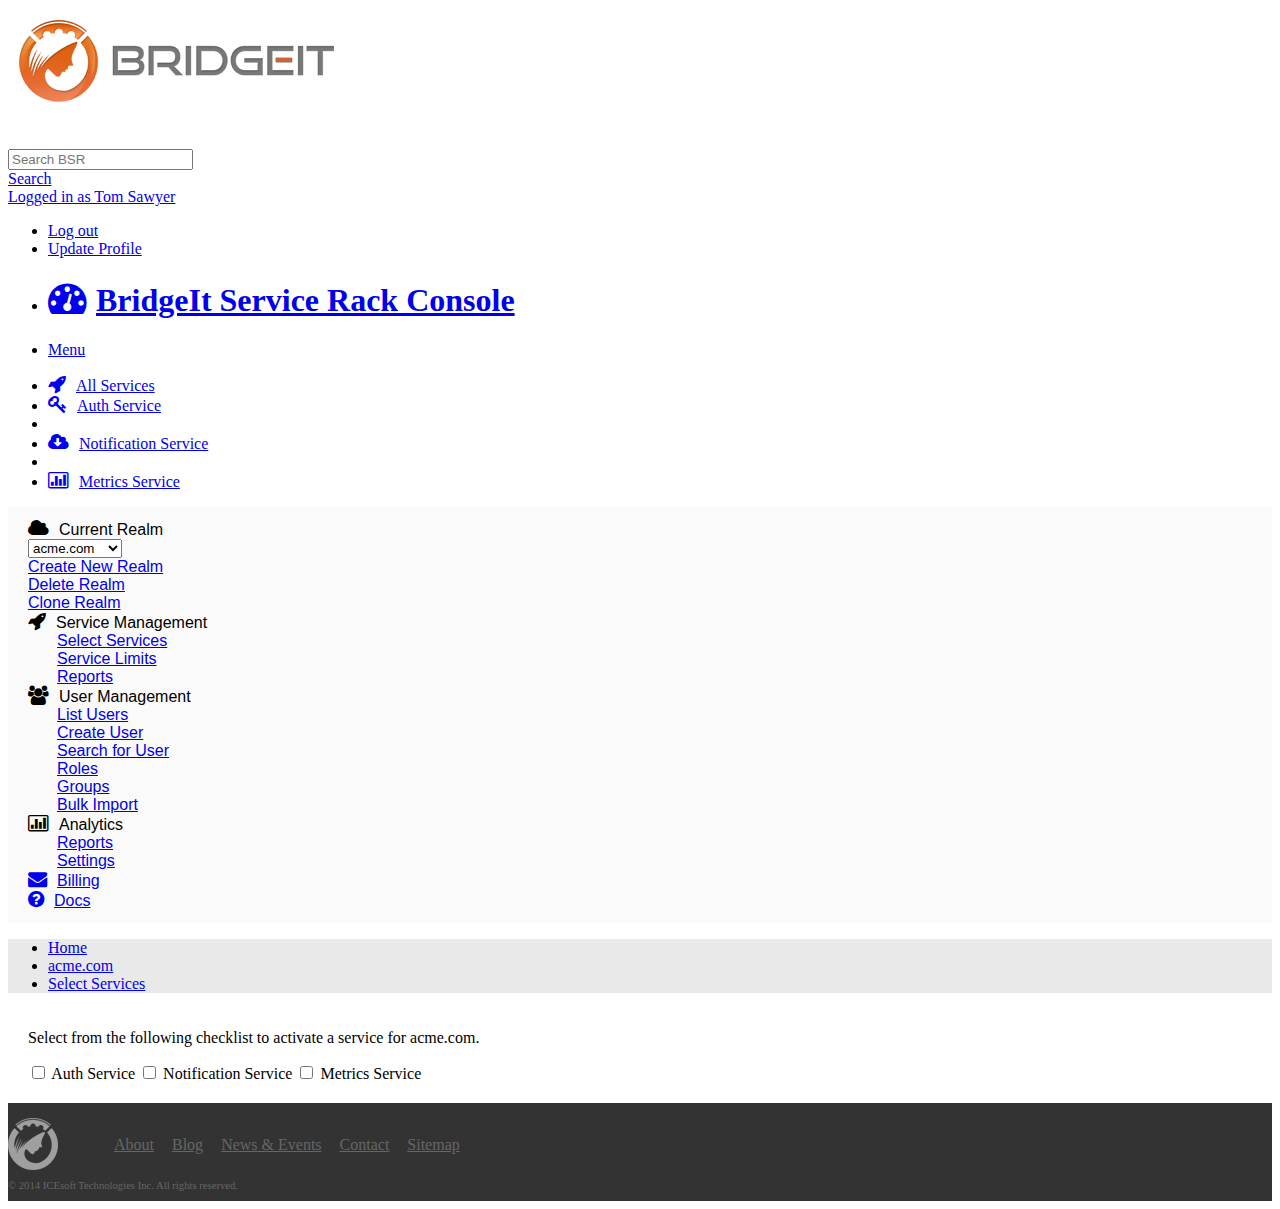
<file: index.html>
<!doctype html>
<html lang="en">
	<head>
		<meta charset="utf-8">
		<title>BridgeIt Service Rack Console</title>
        <link rel="stylesheet" href="http://cdn.foundation5.zurb.com/foundation.css"/>
        <link rel="stylesheet" href="css/font-awesome.css"/>
		<link rel="stylesheet" href="css/style.css"/>
	</head>
	<body>
        <section id="bsr-console">
            <header id="header">
                <div class="row logo-bar">
                    <div class="large-5 columns">
                        <img src="images/bridgeit-logo.png" class="logo"/>
                    </div>
                    <div class="large-3 columns">
                        <div class="row collapse">
                            <div class="large-9 columns">
                                <input type="text" placeholder="Search BSR">
                            </div>
                            <div class="large-3 columns">
                                <a href="#" class="alert button expand">Search</a>
                            </div>
                        </div>
                    </div>
                    
                    <div class="large-4 columns">
                        <a href="#" data-dropdown="drop" class="button dropdown">Logged in as Tom Sawyer</a><br>
                        <ul id="drop" data-dropdown-content class="f-dropdown">
                            <li><a href="#">Log out</a></li>
                            <li><a href="#">Update Profile</a></li>
                        </ul>
                    </div>
                    
                </div>
                <div class="sticky">
                    <nav class="top-bar" data-topbar>
                      <ul class="title-area">
                        <li class="name">
                          <h1><a href="#"><i class="fa fa-dashboard"></i>BridgeIt Service Rack Console</a></h1>
                        </li>
                        <li class="toggle-topbar menu-icon"><a href="#">Menu</a></li>
                      </ul>

                      <section class="top-bar-section">
                        <!-- Right Nav Section -->
                        <ul class="right">
                            <li class="active"><a href="#"><i class="fa fa-rocket"></i>All Services</a></li>
                            <li><a href="#"><i class="fa fa-key"></i>Auth Service</a></li>
                            <li class="divider"></li>
                            <li><a href="#"><i class="fa fa-cloud-download"></i>Notification Service</a></li>
                            <li class="divider"></li>
                            <li><a href="#"><i class="fa fa-bar-chart-o"></i>Metrics Service</a></li>
                        </ul>
                      </section>
                    </nav>
                </div>
            </header>
            <section id="main" role="main" class="row">
                <div class="large-3 columns sidebar hide-for-small">
                    <nav>
                        <ul class="side-nav">
                            <li class="heading"><i class="fa fa-cloud"></i>Current Realm</li>
                            <li>
                                <select class="realm-select">
                                    <option selected="true" id="acme.com">acme.com</option>
                                    <option id="widgets.edu">widgets.edu</option>
                                </select>
                            </li>
                            <li><a href="#">Create New Realm</a></li>
                            <li><a href="#">Delete Realm</a></li>
                            <li><a href="#">Clone Realm</a></li>
                            <li class="divider"></li>
                            <li><i class="fa fa-rocket"></i>Service Management</li>
                            <li><a href="#" class="active no-icon">Select Services</a></li>
                            <li><a href="#" class="no-icon">Service Limits</a></li>
                            <li><a href="#" class="no-icon">Reports</a></li>
                            <li class="divider"></li>
                            <li><i class="fa fa-group"></i>User Management</li>
                            <li><a href="#" class="no-icon">List Users</a></li>
                            <li><a href="#" class="no-icon">Create User</a></li>
                            <li><a href="#" class="no-icon">Search for User</a></li>
                            <li><a href="#" class="no-icon">Roles</a></li>
                            <li><a href="#" class="no-icon">Groups</a></li>
                            <li><a href="#" class="no-icon">Bulk Import</a></li>
                            <li class="divider"></li>
                            <li><i class="fa fa-bar-chart-o"></i>Analytics</li>
                            <li><a href="#" class="no-icon">Reports</a></li>
                            <li><a href="#" class="no-icon">Settings</a></li>
                            <li class="divider"></li>
                            <li><a href="#"><i class="fa fa-envelope"></i>Billing</a></li>
                            <li class="divider"></li>
                            <li><a href="#"><i class="fa fa-question-circle"></i>Docs</a></li>
                        </ul>
                    </nav>
                </div>
                <div class="large-9 columns">
                    <div class="row">
                        <div class="large-12 columns breadcrumbs-container">
                            <ul class="breadcrumbs">
                                <li><a href="#">Home</a></li>
                                <li><a href="#">acme.com</a></li>
                                <li><a href="#">Select Services</a></li>
                            </ul>
                        </div>
                    </div>
                    <div class="row">
                        <div id="service_selection" class="bsr-content">
                            <p>
                                Select from the following checklist to activate a service for acme.com.
                            </p>
                            <input type="checkbox" name="auth-service"/>
                            <label>Auth Service</label>
                            <input type="checkbox" name="notification-service"/>
                            <label>Notification Service</label>
                            <input type="checkbox" name="metrics-service"/>
                            <label>Metrics Service</label>
                        </div>
                     </div>
                </div>
            </section>
            <footer id="footer">
              <div class="row">
                <div class="medium-4 medium-4 push-8 columns">
                  
                 </div>
                 <div class="medium-8 medium-8 pull-4 columns">
                    <a href="http://bridgeit.mobi" class="footer-logo regular"></a>
                    <ul class="links">
                      <li><a href="">About</a></li>
                      <li><a href="">Blog</a></li>
                      <li><a href="">News<span class="show-for-medium-up"> &amp; Events</span></a></li>
                      <li><a href="">Contact</a></li>
                      <li><a href="">Sitemap</a></li>
                   </ul>
                   <p class="copyright">&copy; 2014 ICEsoft Technologies Inc. All rights reserved.</p>
                </div>          
              </div>
            </footer>
        </section>
        <script src="js/libs/jquery-1.10.2.js"></script>
        <script src="js/libs/fastclick.js"></script>
        <script src="js/libs/modernizr.js"></script>
        <script src="js/libs/handlebars-1.1.2.js"></script>
        <script src="js/libs/ember-1.4.0.js"></script>
        <script src="js/libs/foundation.min.js"></script>
        <script src="js/libs/foundation/foundation.topbar.js"></script>
        <script>
            $(document).foundation();
        </script>
	</body>
</html>
</file>
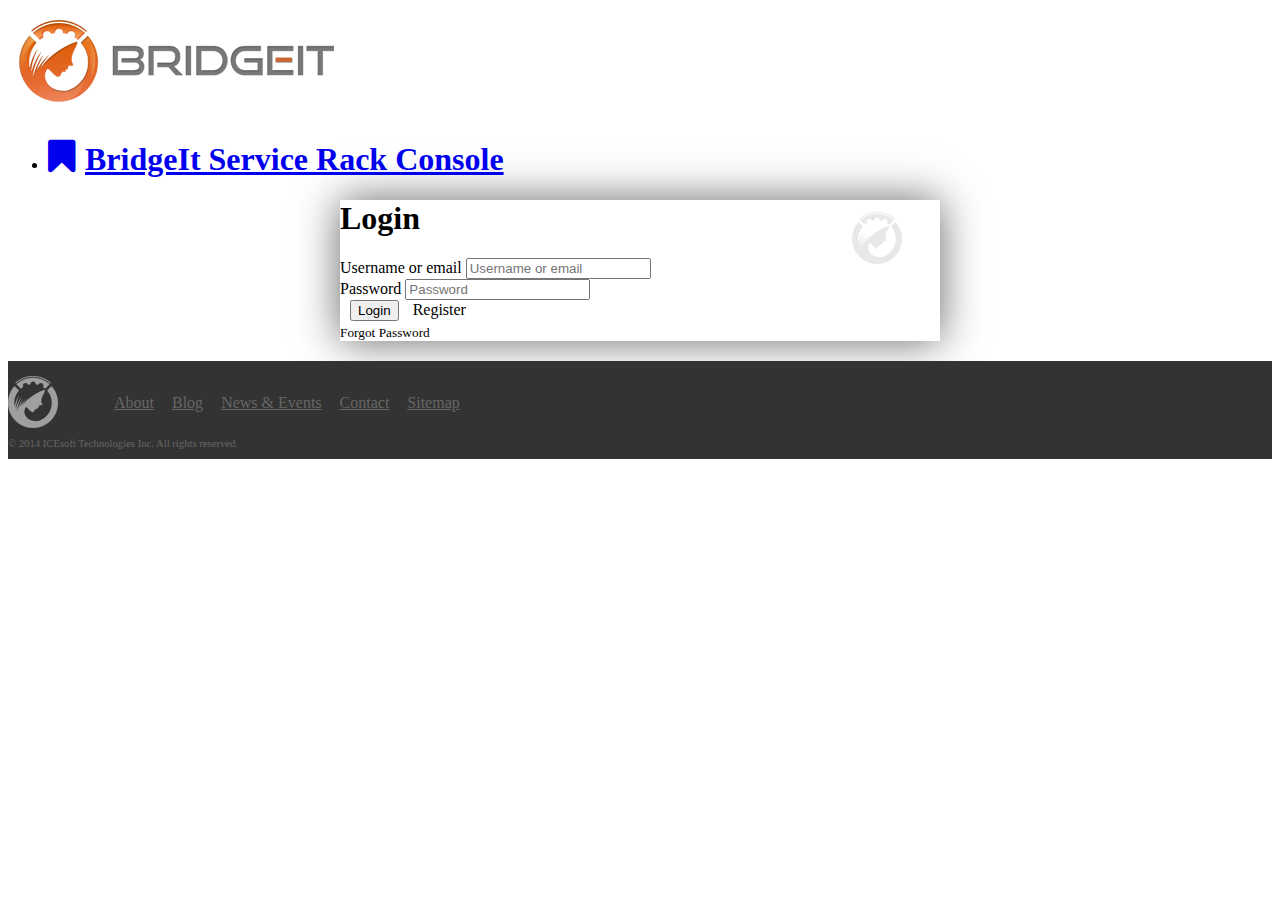
<file: login.html>
<!doctype html>
<html lang="en">
	<head>
		<meta charset="utf-8">
		<title>BridgeIt Service Rack Console</title>
        <link rel="stylesheet" href="http://cdn.foundation5.zurb.com/foundation.css"/>
        <link rel="stylesheet" href="css/font-awesome.css"/>
		<link rel="stylesheet" href="css/style.css"/>
	</head>
	<body>
        <section id="todoapp">
            <header id="header">
                <img src="images/bridgeit-logo.png" class="logo"/>
                <div class="sticky">
                    <nav class="top-bar" data-topbar>
                      <ul class="title-area">
                        <li class="name">
                          
                          <h1><a href="#"><i class="fa fa-bookmark"></i>BridgeIt Service Rack Console</a></h1>
                        </li>
                      </ul>
                     <section class="top-bar-section" style="display: none;">
                        <!-- Right Nav Section -->
                        <ul class="right">
                            <li class="active"><a href="#">Auth Service</a></li>
                            <li class="divider"></li>
                            <li><a href="#">Notification Service</a></li>
                            <li class="divider"></li>
                            <li><a href="#">Metrics Service</a></li>
                            <li class="divider"></li>
                            <li class="has-dropdown">
                                <a href="#">Logged in as Tom Sawyer</a>
                                <ul class="dropdown">
                                  <li><a href="#">Log out</a></li>
                                  <li><a href="#">Update Profile</a></li>
                                </ul>
                            </li>
                            <li class="has-form">
                              <div class="row collapse">
                                <div class="large-8 small-9 columns">
                                  <input type="text" placeholder="Search BSR">
                                </div>
                                <div class="large-4 small-3 columns">
                                  <a href="#" class="alert button expand">Search</a>
                                </div>
                              </div>
                            </li>
                        </ul>
                      </section>
                    </nav>
                </div>
            </header>
            <section id="main" role="main">
                <div class="panel login">
                    <h1>Login</h1>
                    <form>
                      <div class="row">
                        <div class="large-12 columns">
                          <label>Username or email
                            <input type="text" required placeholder="Username or email" />
                          </label>
                        </div>
                      </div>
                      <div class="row">
                        <div class="large-12 columns">
                          <label>Password
                            <input type="password" required placeholder="Password" />
                          </label>
                        </div>
                      </div>
                      <div class="row">
                        <div class="large-12 columns">
                            <button type="submit" class="button right login-btn">Login</button>
                            <a class="button right login-btn">Register</a>
                        </div>
                      </div>
                      <div class="row">
                        <div class="large-12 columns">
                          <a class="right forgot-password">Forgot Password</a>
                        </div>
                      </div>
                    </form>
                </div>
            </section>
            <footer id="footer">
              <div class="row">
                <div class="medium-4 medium-4 push-8 columns">
                  
                 </div>
                 <div class="medium-8 medium-8 pull-4 columns">
                    <a href="http://bridgeit.mobi" class="footer-logo regular"></a>
                    <ul class="links">
                      <li><a href="">About</a></li>
                      <li><a href="">Blog</a></li>
                      <li><a href="">News<span class="show-for-medium-up"> &amp; Events</span></a></li>
                      <li><a href="">Contact</a></li>
                      <li><a href="">Sitemap</a></li>
                   </ul>
                   <p class="copyright">&copy; 2014 ICEsoft Technologies Inc. All rights reserved.</p>
                </div>          
              </div>
            </footer>
        </section>
        <script src="js/libs/jquery-1.10.2.js"></script>
        <script src="js/libs/fastclick.js"></script>
        <script src="js/libs/modernizr.js"></script>
        <script src="js/libs/handlebars-1.1.2.js"></script>
        <script src="js/libs/ember-1.4.0.js"></script>
        <script src="js/libs/foundation.min.js"></script>
        <script src="js/libs/foundation/foundation.abide.js"></script>
        <script src="js/libs/foundation/foundation.topbar.js"></script>
        <script>
            $(document).foundation();
        </script>
	</body>
</html>
</file>
<file: css/style.css>
body{
    height: auto;
}
.row {
    max-width: 80rem;
}
#bsr-console, #main{
    height: 100%;
}
.logo-bar .button{
    padding-top: 0.6rem;
    padding-bottom: 0.45rem;
}
.logo-bar input, .logo-bar .button{
    margin-top: 2rem;   
}
.logo{
    padding: 10px;
}
.footer-logo{
    background: url('../images/bridgeit-logo-background-50px.png') no-repeat;
    display: inline-block;
    width: 50px;
    height: 52px;
    opacity: 0.6;
}
.links{
    display: inline-block;
}
.links li{
    display: block;
    float: left;
    margin-left: 6px;
}
.links li a{
    color: #666;
    padding: 3px 6px;
}
.sidebar {
    background: #FAFAFA;
    padding: 0 20px;
    height: 100%;
}
.side-nav {
    display: block;
    margin: 0;
    padding: 0.77778rem 0;
    list-style-type: none;
    list-style-position: inside;
    font-family: "Helvetica Neue", "Helvetica", Helvetica, Arial, sans-serif !important;
}
.sidebar .no-icon{
    margin-left: 29px;
}
.breadcrumbs-container{
    vertical-align: top;
    padding-left: 0;
    background-color: rgb(233, 233, 233);
}
.breadcrumbs{
    border: none;
    border-radius: 0;
    background-color: transparent;
    margin-bottom: 0;
}
footer{
    clear: both;
    background: #333;
    padding: 15px 0 10px;
    display: block;
    width: 100%;
    z-index: 10;
}
.copyright{
    margin: 6px 0 0;
    font-size: 0.66667rem;
    color: #666;   
}
.login{
    max-width: 600px;
    margin: 20px auto;
    background: url('../images/bridgeit-logo-background-50px.png') no-repeat;
    background-position: 93% 12px;
    box-shadow: 0px 0px 40px #666;
}
.forgot-password{
    font-size: smaller;
}
.login-btn{
    margin-bottom: 2px;
    margin-left: 10px;
}
.fa{
    margin-right: 10px;
    font-size: 120%;
}
.bsr-content{
    padding: 20px;
}
.tabs-content{
    padding: 10px;
    border-top: 1px solid #EFEFEF;
}
.realm-select{
    margin-bottom: 0;
</file>
